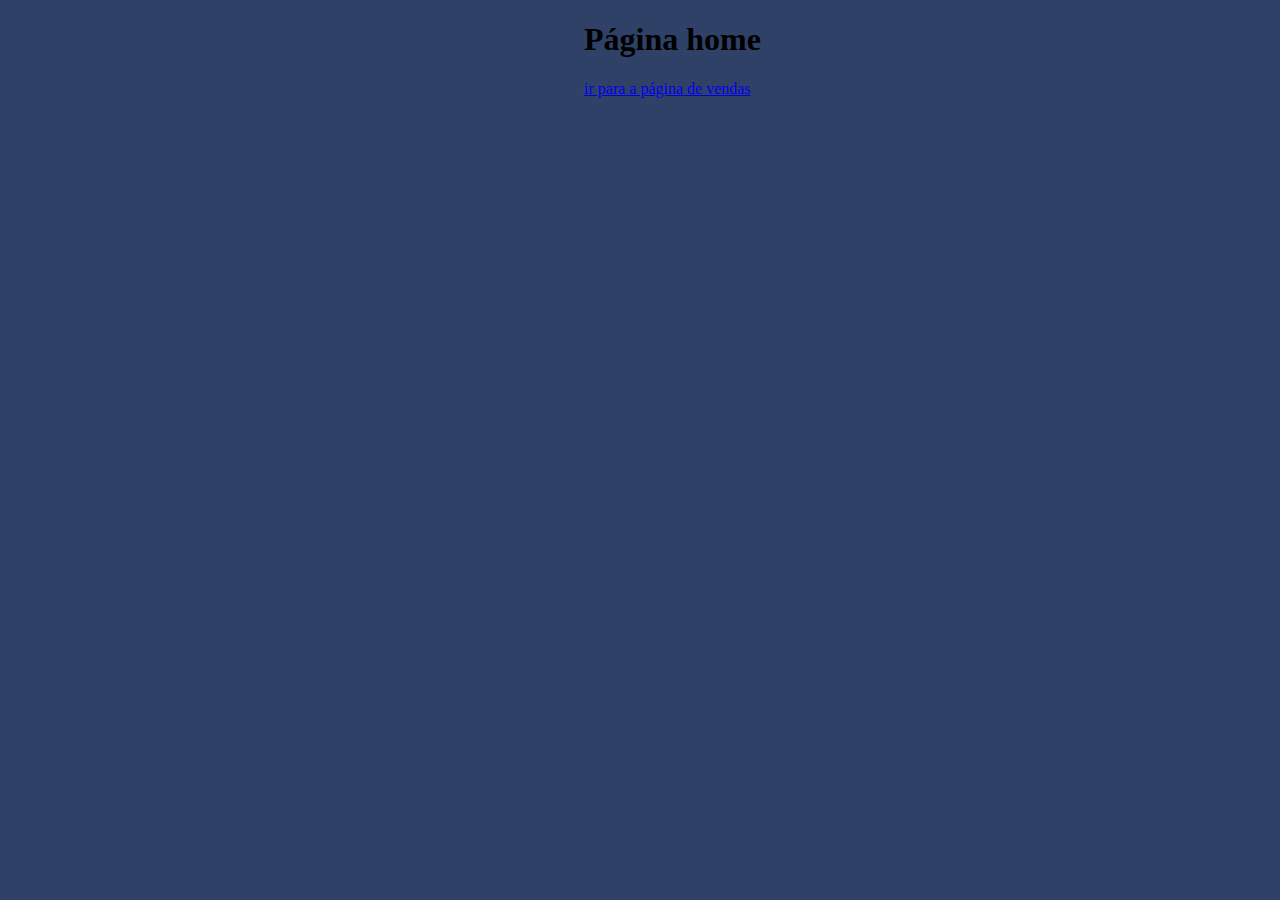
<file: index.html>
<!DOCTYPE html>
<html lang="en">
<head>
    <meta charset="UTF-8">
    <meta http-equiv="X-UA-Compatible" content="IE=edge">
    <meta name="viewport" content="width=device-width, initial-scale=1.0">
    <link rel="stylesheet" href="style.css">
    <title>Document</title>
</head>
<body >
    <h1>Página home</h1>
    <a href="vendas.html">ir para a página de vendas</a>
</body>
</html>
</file>
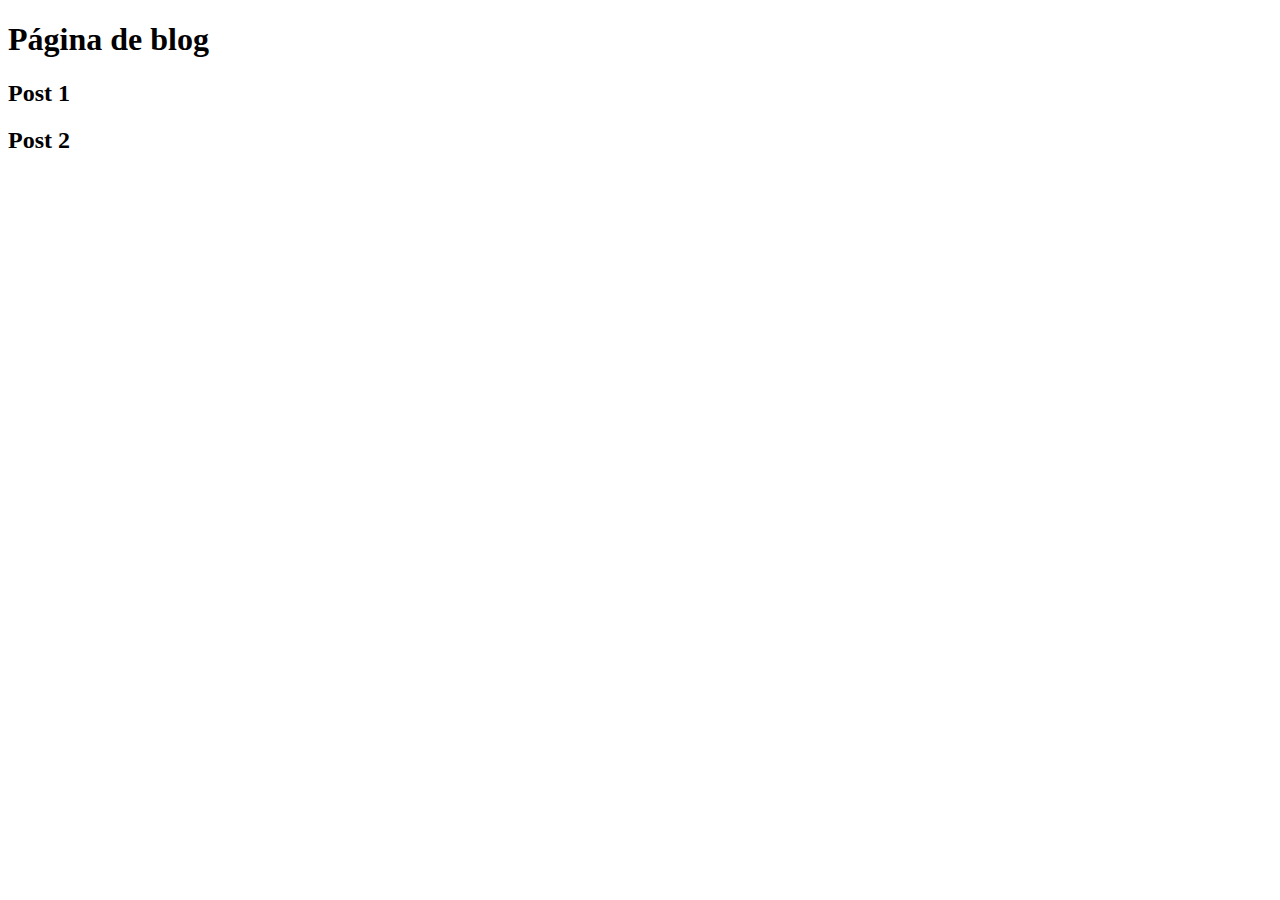
<file: blog.html>
<!DOCTYPE html>
<html lang="en">
<head>
    <meta charset="UTF-8">
    <meta http-equiv="X-UA-Compatible" content="IE=edge">
    <meta name="viewport" content="width=
    , initial-scale=1.0">
    <title>Document</title>
</head>
<body>
    <h1>Página de blog</h1>
    <h2>Post 1</h2>
    <h2>Post 2</h2>
</body>
</html>
</file>
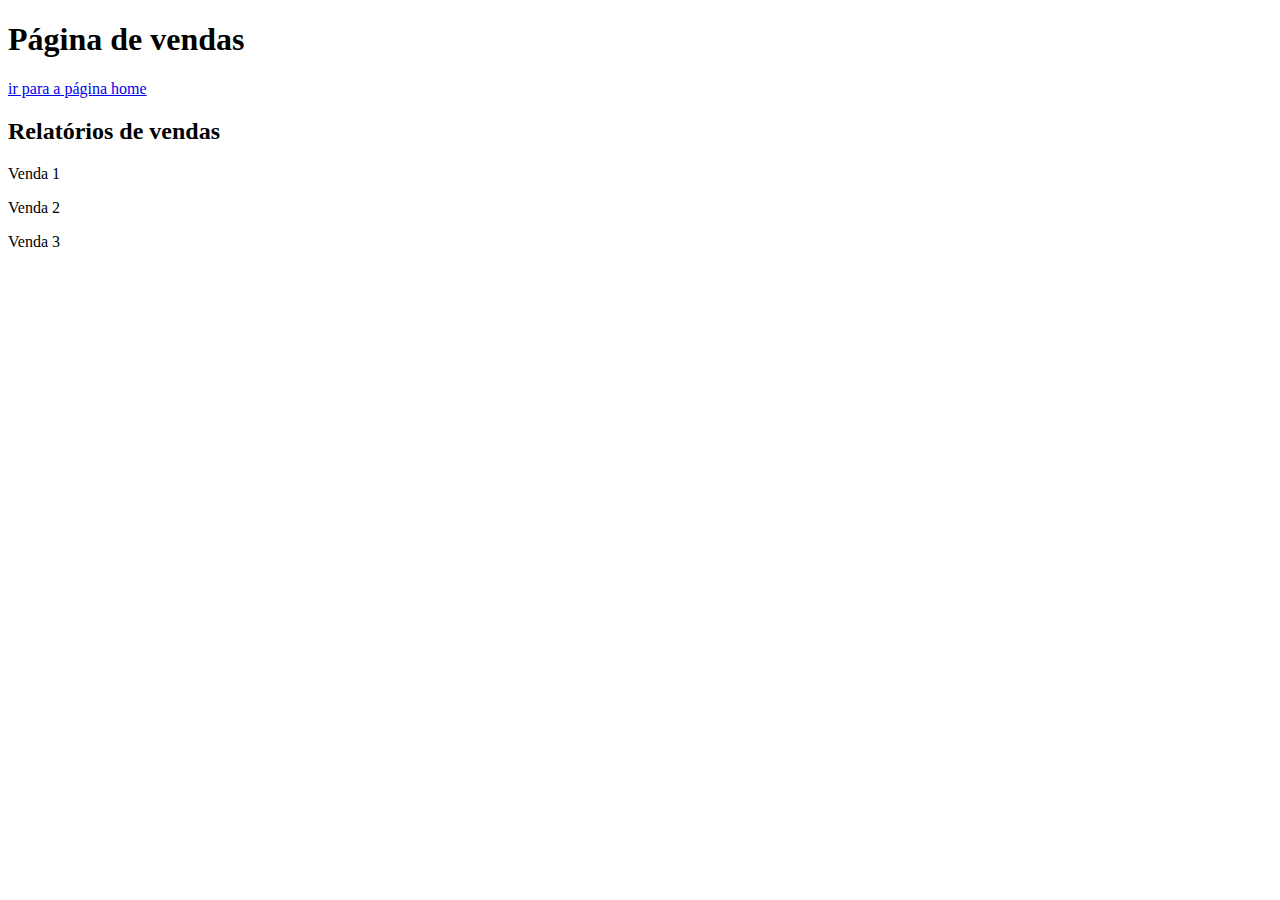
<file: vendas.html>
<!DOCTYPE html>
<html lang="en">
<head>
    <meta charset="UTF-8">
    <meta http-equiv="X-UA-Compatible" content="IE=edge">
    <meta name="viewport" content="width=device-width, initial-scale=1.0">
    <title>Document</title>
</head>
<body>
    <h1>Página de vendas</h1>
    <a href="index.html">ir para a página home</a>  
    <h2>Relatórios de vendas</h2>
    <p>Venda 1</p>
    <p>Venda 2</p>
    <p>Venda 3</p>
</body>
</html>
</file>
<file: style.css>
body{
    padding-left: 45%;
    padding-right: 30%;
    background-color: #2F4166;
}
</file>
